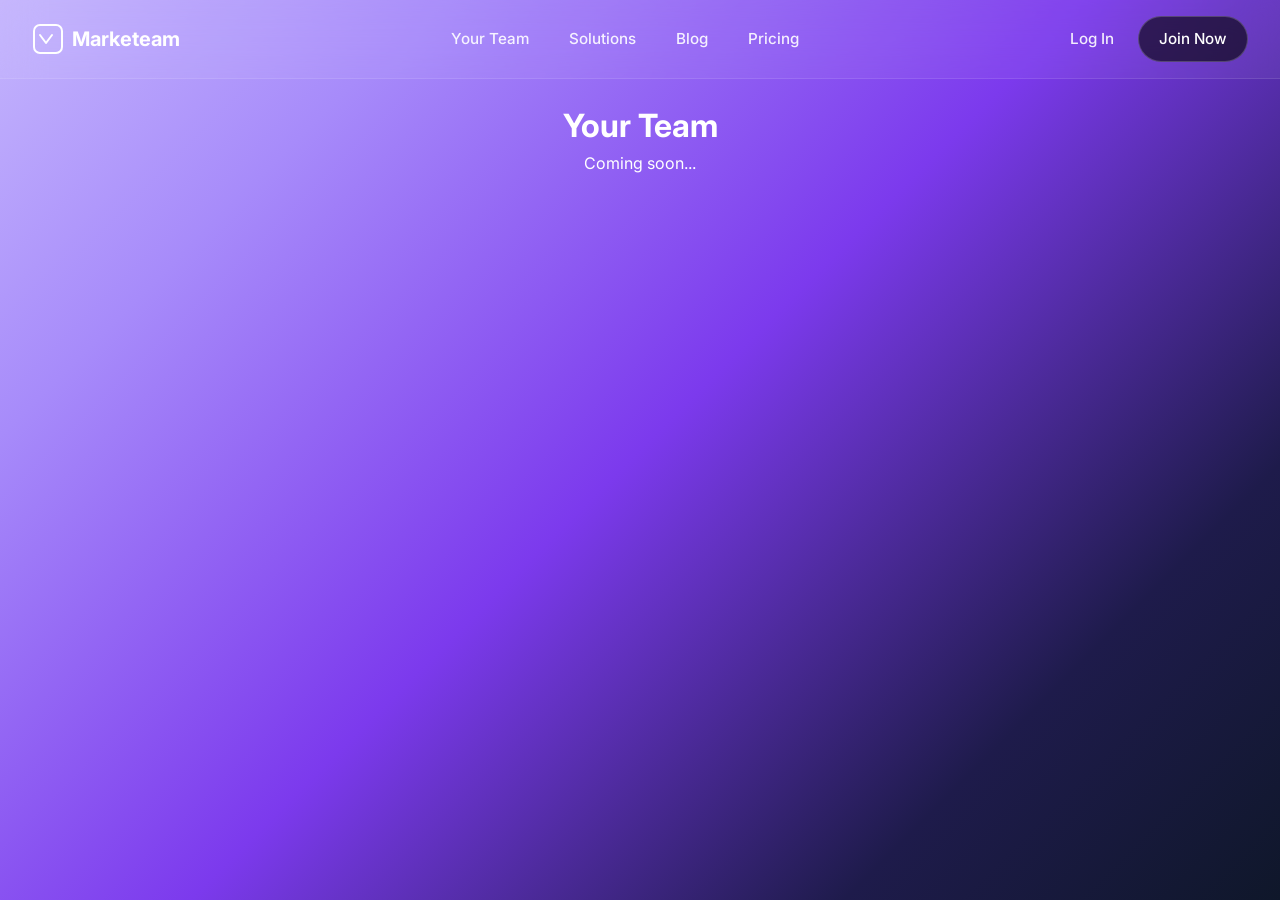
<file: about.html>
<!DOCTYPE html>
<html lang="en">
<head>
    <meta charset="UTF-8">
    <meta name="viewport" content="width=device-width, initial-scale=1.0">
    <title>About - Marketeam</title>
    <link rel="preconnect" href="https://fonts.googleapis.com">
    <link href="https://fonts.googleapis.com/css2?family=Inter:wght@400;500;600;700&display=swap" rel="stylesheet">
    <link rel="stylesheet" href="styles.css">
</head>
<body>
    <nav class="main-nav">
        <div class="nav-container">
            <a href="index.html" class="logo">
                <svg width="32" height="32" viewBox="0 0 32 32" fill="none" xmlns="http://www.w3.org/2000/svg">
                    <rect x="2" y="2" width="28" height="28" rx="6" stroke="currentColor" stroke-width="2"/>
                    <path d="M8 12L14 20L20 12" stroke="currentColor" stroke-width="2" stroke-linecap="round" stroke-linejoin="round"/>
                </svg>
                <span>Marketeam</span>
            </a>
            <div class="nav-links">
                <a href="about.html">Your Team</a>
                <a href="services.html">Solutions</a>
                <a href="blog.html">Blog</a>
                <a href="pricing.html">Pricing</a>
            </div>
            <div class="nav-actions">
                <a href="login.html" class="login-btn">Log In</a>
                <a href="join.html" class="join-btn">Join Now</a>
            </div>
            <button class="mobile-menu-btn" aria-label="Toggle menu">
                <span></span>
                <span></span>
                <span></span>
            </button>
        </div>
    </nav>
    <main style="padding-top: 100px; text-align: center;">
        <h1>Your Team</h1>
        <p>Coming soon...</p>
    </main>
    <script src="script.js"></script>
</body>
</html>
</file>
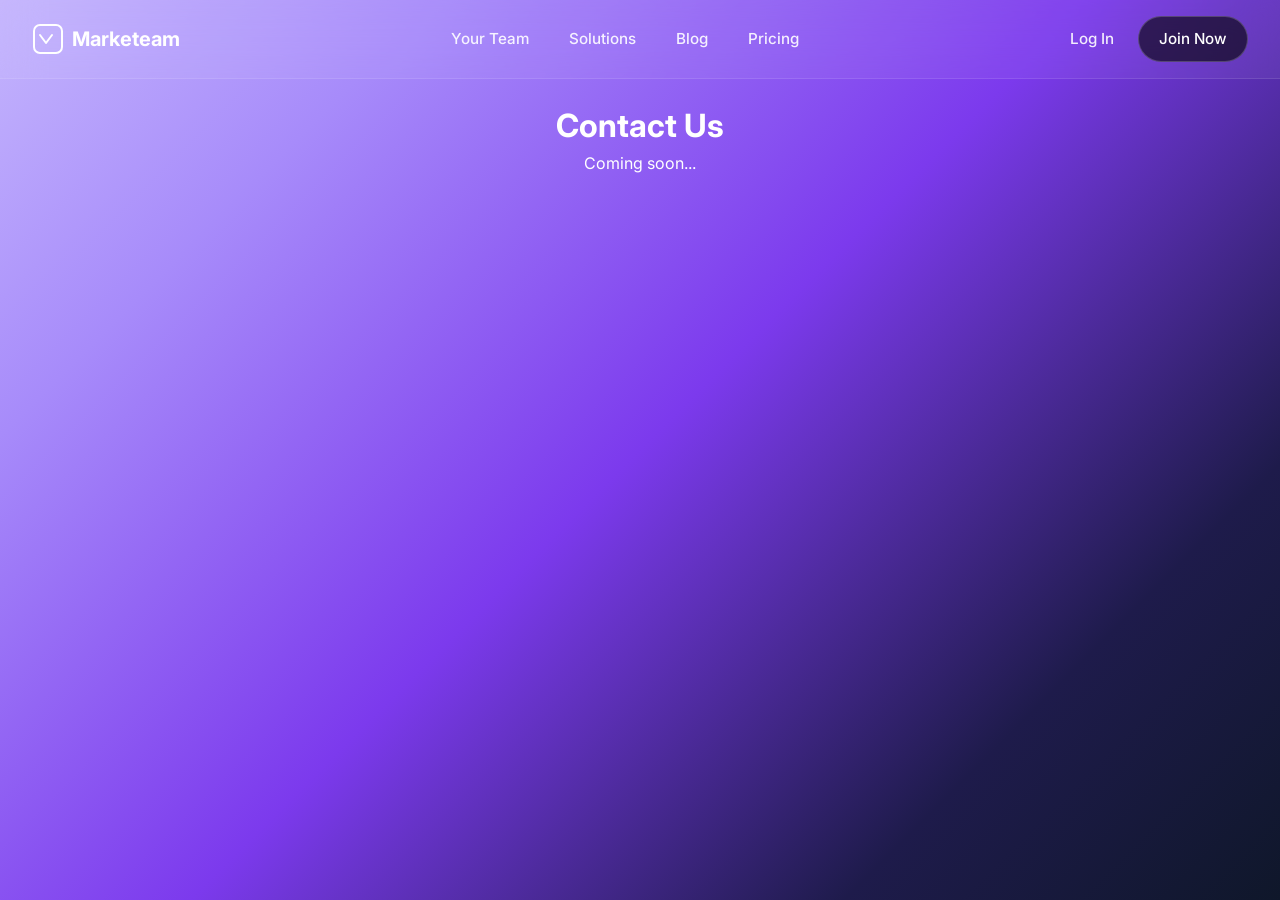
<file: contact.html>
<!DOCTYPE html>
<html lang="en">
<head>
    <meta charset="UTF-8">
    <meta name="viewport" content="width=device-width, initial-scale=1.0">
    <title>Contact - Marketeam</title>
    <link rel="preconnect" href="https://fonts.googleapis.com">
    <link href="https://fonts.googleapis.com/css2?family=Inter:wght@400;500;600;700&display=swap" rel="stylesheet">
    <link rel="stylesheet" href="styles.css">
</head>
<body>
    <nav class="main-nav">
        <div class="nav-container">
            <a href="index.html" class="logo">
                <svg width="32" height="32" viewBox="0 0 32 32" fill="none" xmlns="http://www.w3.org/2000/svg">
                    <rect x="2" y="2" width="28" height="28" rx="6" stroke="currentColor" stroke-width="2"/>
                    <path d="M8 12L14 20L20 12" stroke="currentColor" stroke-width="2" stroke-linecap="round" stroke-linejoin="round"/>
                </svg>
                <span>Marketeam</span>
            </a>
            <div class="nav-links">
                <a href="about.html">Your Team</a>
                <a href="services.html">Solutions</a>
                <a href="blog.html">Blog</a>
                <a href="pricing.html">Pricing</a>
            </div>
            <div class="nav-actions">
                <a href="login.html" class="login-btn">Log In</a>
                <a href="join.html" class="join-btn">Join Now</a>
            </div>
            <button class="mobile-menu-btn" aria-label="Toggle menu">
                <span></span>
                <span></span>
                <span></span>
            </button>
        </div>
    </nav>
    <main style="padding-top: 100px; text-align: center;">
        <h1>Contact Us</h1>
        <p>Coming soon...</p>
    </main>
    <script src="script.js"></script>
</body>
</html>
</file>
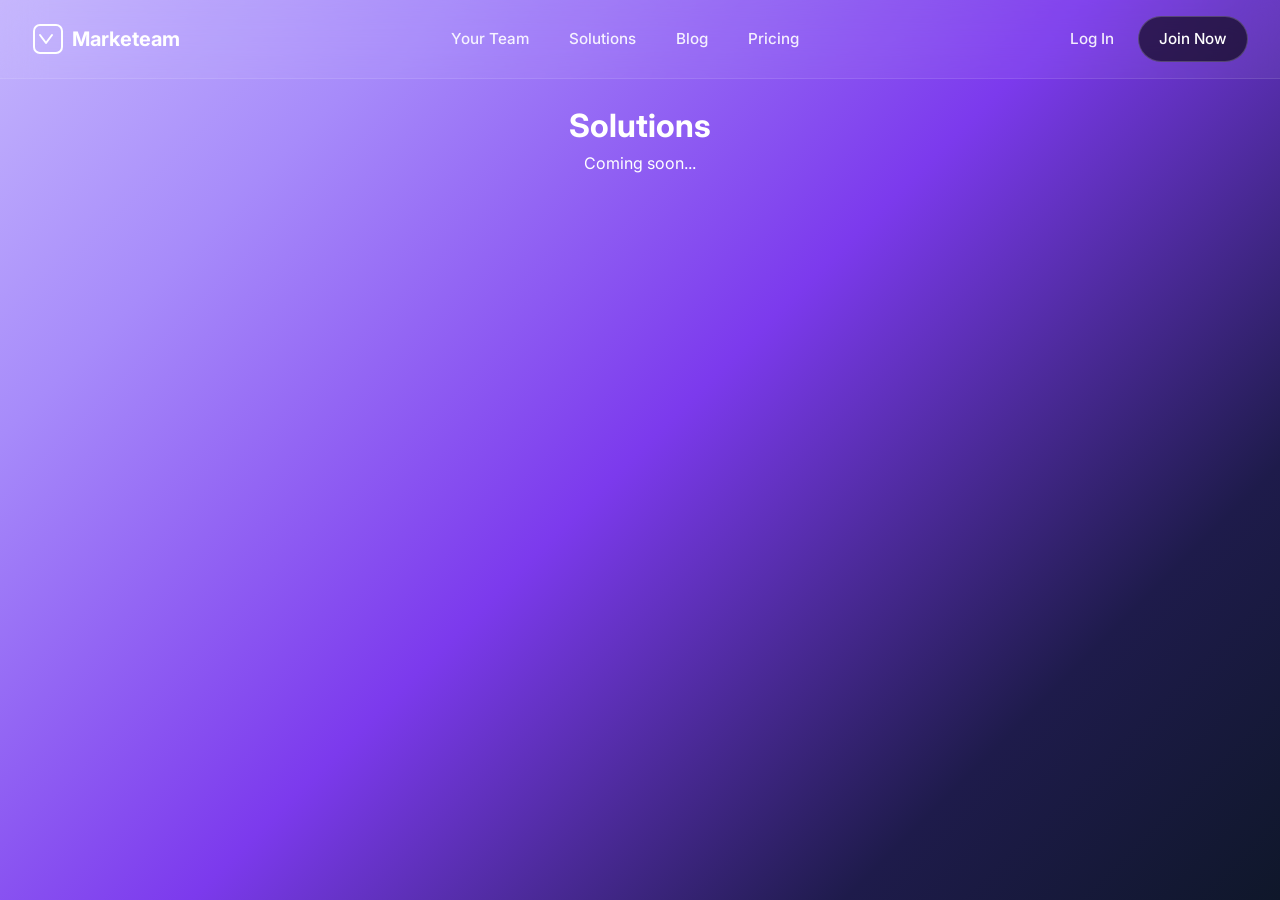
<file: services.html>
<!DOCTYPE html>
<html lang="en">
<head>
    <meta charset="UTF-8">
    <meta name="viewport" content="width=device-width, initial-scale=1.0">
    <title>Services - Marketeam</title>
    <link rel="preconnect" href="https://fonts.googleapis.com">
    <link href="https://fonts.googleapis.com/css2?family=Inter:wght@400;500;600;700&display=swap" rel="stylesheet">
    <link rel="stylesheet" href="styles.css">
</head>
<body>
    <nav class="main-nav">
        <div class="nav-container">
            <a href="index.html" class="logo">
                <svg width="32" height="32" viewBox="0 0 32 32" fill="none" xmlns="http://www.w3.org/2000/svg">
                    <rect x="2" y="2" width="28" height="28" rx="6" stroke="currentColor" stroke-width="2"/>
                    <path d="M8 12L14 20L20 12" stroke="currentColor" stroke-width="2" stroke-linecap="round" stroke-linejoin="round"/>
                </svg>
                <span>Marketeam</span>
            </a>
            <div class="nav-links">
                <a href="about.html">Your Team</a>
                <a href="services.html">Solutions</a>
                <a href="blog.html">Blog</a>
                <a href="pricing.html">Pricing</a>
            </div>
            <div class="nav-actions">
                <a href="login.html" class="login-btn">Log In</a>
                <a href="join.html" class="join-btn">Join Now</a>
            </div>
            <button class="mobile-menu-btn" aria-label="Toggle menu">
                <span></span>
                <span></span>
                <span></span>
            </button>
        </div>
    </nav>
    <main style="padding-top: 100px; text-align: center;">
        <h1>Solutions</h1>
        <p>Coming soon...</p>
    </main>
    <script src="script.js"></script>
</body>
</html>
</file>
<file: styles.css>
* { margin: 0; padding: 0; box-sizing: border-box; } 

body { 
    font-family: 'Inter', -apple-system, BlinkMacSystemFont, 'Segoe UI', Roboto, sans-serif; 
    background: linear-gradient(135deg, #C4B5FD 0%, #A78BFA 20%, #7C3AED 50%, #1E1B4B 80%, #0F172A 100%); 
    min-height: 100vh; 
    color: #ffffff; 
    overflow-x: hidden; 
    line-height: 1.6; 
}

.main-nav { 
    position: fixed; 
    top: 0; 
    left: 0; 
    right: 0; 
    z-index: 1000; 
    background: rgba(255, 255, 255, 0.05); 
    backdrop-filter: blur(20px); 
    border-bottom: 1px solid rgba(255, 255, 255, 0.1); 
    padding: 1rem 2rem; 
}

.nav-container { 
    max-width: 1400px; 
    margin: 0 auto; 
    display: flex; 
    align-items: center; 
    justify-content: space-between; 
}

.logo { 
    display: flex; 
    align-items: center; 
    gap: 0.5rem; 
    color: #ffffff; 
    text-decoration: none; 
    font-weight: 700; 
    font-size: 1.25rem; 
}

.logo svg { 
    color: #ffffff; 
}

.nav-links { 
    display: flex; 
    gap: 2.5rem; 
}

.nav-links a { 
    color: rgba(255, 255, 255, 0.9); 
    text-decoration: none; 
    font-weight: 500; 
    font-size: 0.95rem; 
    transition: color 0.3s; 
    position: relative; 
}

.nav-links a:hover {
    color: #ffffff;
}

.nav-actions {
    display: flex;
    align-items: center;
    gap: 1.5rem;
}

.login-btn {
    color: rgba(255, 255, 255, 0.9);
    text-decoration: none;
    font-weight: 500;
    font-size: 0.95rem;
    transition: color 0.3s;
}

.login-btn:hover {
    color: #ffffff;
}

.join-btn {
    background: rgba(0, 0, 0, 0.6);
    color: #ffffff;
    text-decoration: none;
    padding: 0.6rem 1.25rem;
    border-radius: 50px;
    font-weight: 500;
    font-size: 0.95rem;
    border: 1px solid rgba(255, 255, 255, 0.2);
    transition: all 0.3s;
}

.join-btn:hover {
    background: rgba(0, 0, 0, 0.8);
    border-color: rgba(255, 255, 255, 0.4);
}

.mobile-menu-btn {
    display: none;
    flex-direction: column;
    gap: 5px;
    background: none;
    border: none;
    cursor: pointer;
    padding: 5px;
}

.mobile-menu-btn span {
    display: block;
    width: 25px;
    height: 2px;
    background: #ffffff;
    transition: all 0.3s;
}

.hero {
    min-height: 100vh;
    padding-top: 80px;
    display: flex;
    flex-direction: column;
    position: relative;
}

.hero-container {
    max-width: 1400px;
    margin: 0 auto;
    padding: 4rem 2rem;
    display: grid;
    grid-template-columns: 1fr 1fr;
    gap: 4rem;
    align-items: center;
    flex: 1;
}

.hero-content {
    position: relative;
}

.hero-title {
    font-size: 3.5rem;
    font-weight: 700;
    line-height: 1.1;
    margin-bottom: 2rem;
}

.title-dark {
    color: #1E1B4B;
    display: block;
}

.title-light {
    color: #ffffff;
    display: block;
}

.hero-cta {
    margin-top: 2rem;
}

.start-project-btn {
    display: inline-flex;
    align-items: center;
    gap: 0.5rem;
    background: #0F172A;
    color: #ffffff;
    text-decoration: none;
    padding: 1rem 1.5rem;
    border-radius: 50px;
    font-weight: 500;
    font-size: 1rem;
    border: none;
    cursor: pointer;
    transition: transform 0.3s, box-shadow 0.3s;
}

.start-project-btn:hover {
    transform: translateY(-2px);
    box-shadow: 0 10px 30px rgba(0, 0, 0, 0.3);
}

.start-project-btn svg {
    transition: transform 0.3s;
}

.start-project-btn:hover svg {
    transform: translateX(3px);
}

.floating-badge {
    position: absolute;
    bottom: -20px;
    left: 40%;
    background: #8B5CF6;
    padding: 0.5rem 1rem;
    border-radius: 50px;
    display: flex;
    align-items: center;
    gap: 0.5rem;
    box-shadow: 0 4px 15px rgba(139, 92, 246, 0.4);
    animation: float 3s ease-in-out infinite;
}

.paper-plane {
    color: #ffffff;
    transform: rotate(-45deg);
}

.badge-text {
    color: #ffffff;
    font-weight: 600;
    font-size: 0.9rem;
}

@keyframes float {
    0%, 100% { transform: translateY(0px); }
    50% { transform: translateY(-10px); }
}

.hero-visual {
    display: flex;
    justify-content: center;
    align-items: center;
    position: relative;
    height: 600px;
}

.orbital-system {
    position: relative;
    width: 500px;
    height: 500px;
}

.orbit {
    position: absolute;
    top: 50%;
    left: 50%;
    transform: translate(-50%, -50%);
    border-radius: 50%;
}

.orbit-ring {
    width: 100%;
    height: 100%;
    border: 1px solid rgba(255, 255, 255, 0.15);
    border-radius: 50%;
    position: absolute;
    top: 0;
    left: 0;
}

.orbit-outer {
    width: 450px;
    height: 450px;
    animation: rotate 30s linear infinite;
}

.orbit-middle {
    width: 320px;
    height: 320px;
    animation: rotate-reverse 25s linear infinite;
}

.orbit-center {
    position: absolute;
    top: 50%;
    left: 50%;
    transform: translate(-50%, -50%);
    text-align: center;
    z-index: 10;
}

.center-content {
    background: rgba(15, 23, 42, 0.6);
    backdrop-filter: blur(10px);
    padding: 2rem 3rem;
    border-radius: 50%;
    width: 180px;
    height: 180px;
    display: flex;
    flex-direction: column;
    justify-content: center;
    align-items: center;
    border: 1px solid rgba(255, 255, 255, 0.1);
}

.center-number {
    font-size: 3rem;
    font-weight: 700;
    color: #ffffff;
    line-height: 1;
}

.center-label {
    font-size: 0.9rem;
    color: rgba(255, 255, 255, 0.7);
    margin-top: 0.25rem;
}

.satellite {
    position: absolute;
    border-radius: 50%;
    overflow: hidden;
    box-shadow: 0 4px 20px rgba(0, 0, 0, 0.3);
}

.satellite img {
    width: 100%;
    height: 100%;
    object-fit: cover;
}

.person-1 {
    width: 50px;
    height: 50px;
    top: -25px;
    left: 50%;
    transform: translateX(-50%);
    border: 2px solid rgba(255, 255, 255, 0.5);
}

.person-2 {
    width: 45px;
    height: 45px;
    bottom: 60px;
    right: -10px;
    border: 2px solid rgba(255, 255, 255, 0.5);
}

.person-3 {
    width: 50px;
    height: 50px;
    top: 50%;
    left: -25px;
    transform: translateY(-50%);
    border: 2px solid rgba(255, 255, 255, 0.5);
    animation: counter-rotate 25s linear infinite;
}

.person-4 {
    width: 55px;
    height: 55px;
    bottom: -20px;
    left: 50%;
    transform: translateX(-50%);
    border: 2px solid rgba(255, 255, 255, 0.5);
    animation: counter-rotate 25s linear infinite;
}

.app-icon {
    width: 45px;
    height: 45px;
    background: rgba(0, 0, 0, 0.8);
    display: flex;
    align-items: center;
    justify-content: center;
    border-radius: 12px;
    border: 1px solid rgba(255, 255, 255, 0.2);
    animation: counter-rotate 30s linear infinite;
}

.slack {
    top: 80px;
    right: 30px;
    box-shadow: 0 0 20px rgba(224, 30, 90, 0.4);
}

.messenger {
    bottom: 100px;
    left: 20px;
    box-shadow: 0 0 20px rgba(0, 178, 255, 0.4);
}

.teams {
    top: 30px;
    right: 40px;
    box-shadow: 0 0 20px rgba(123, 131, 235, 0.4);
    animation: counter-rotate 25s linear infinite;
}

@keyframes rotate {
    from { transform: translate(-50%, -50%) rotate(0deg); }
    to { transform: translate(-50%, -50%) rotate(360deg); }
}

@keyframes rotate-reverse {
    from { transform: translate(-50%, -50%) rotate(360deg); }
    to { transform: translate(-50%, -50%) rotate(0deg); }
}

@keyframes counter-rotate {
    from { transform: rotate(360deg); }
    to { transform: rotate(0deg); }
}

.partners {
    border-top: 1px solid rgba(255, 255, 255, 0.1);
    padding: 2rem 0;
    margin-top: auto;
}

.partners-container {
    max-width: 1400px;
    margin: 0 auto;
    padding: 0 2rem;
    display: flex;
    justify-content: space-between;
    align-items: center;
    gap: 2rem;
    flex-wrap: wrap;
}

.partner-logo {
    display: flex;
    align-items: center;
    gap: 0.5rem;
    color: rgba(255, 255, 255, 0.5);
    font-weight: 500;
    font-size: 0.95rem;
    transition: color 0.3s;
}

.partner-logo:hover {
    color: rgba(255, 255, 255, 0.8);
}

.logo-text {
    font-weight: 700;
    letter-spacing: 0.5px;
}

@media (max-width: 1024px) {
    .hero-container {
        grid-template-columns: 1fr;
        text-align: center;
    }
    
    .hero-title {
        font-size: 2.5rem;
    }
    
    .hero-visual {
        height: 400px;
    }
    
    .orbital-system {
        transform: scale(0.8);
    }
    
    .floating-badge {
        left: 60%;
        bottom: -40px;
    }
}

@media (max-width: 768px) {
    .nav-links {
        display: none;
        position: absolute;
        top: 100%;
        left: 0;
        right: 0;
        background: rgba(15, 23, 42, 0.95);
        backdrop-filter: blur(20px);
        flex-direction: column;
        padding: 2rem;
        gap: 1.5rem;
    }
    
    .nav-links.active {
        display: flex;
    }
    
    .mobile-menu-btn {
        display: flex;
    }
    
    .nav-actions {
        display: none;
    }
    
    .hero-title {
        font-size: 2rem;
    }
    
    .orbital-system {
        transform: scale(0.6);
    }
    
    .partners-container {
        justify-content: center;
        gap: 1.5rem;
    }
}
</file>
